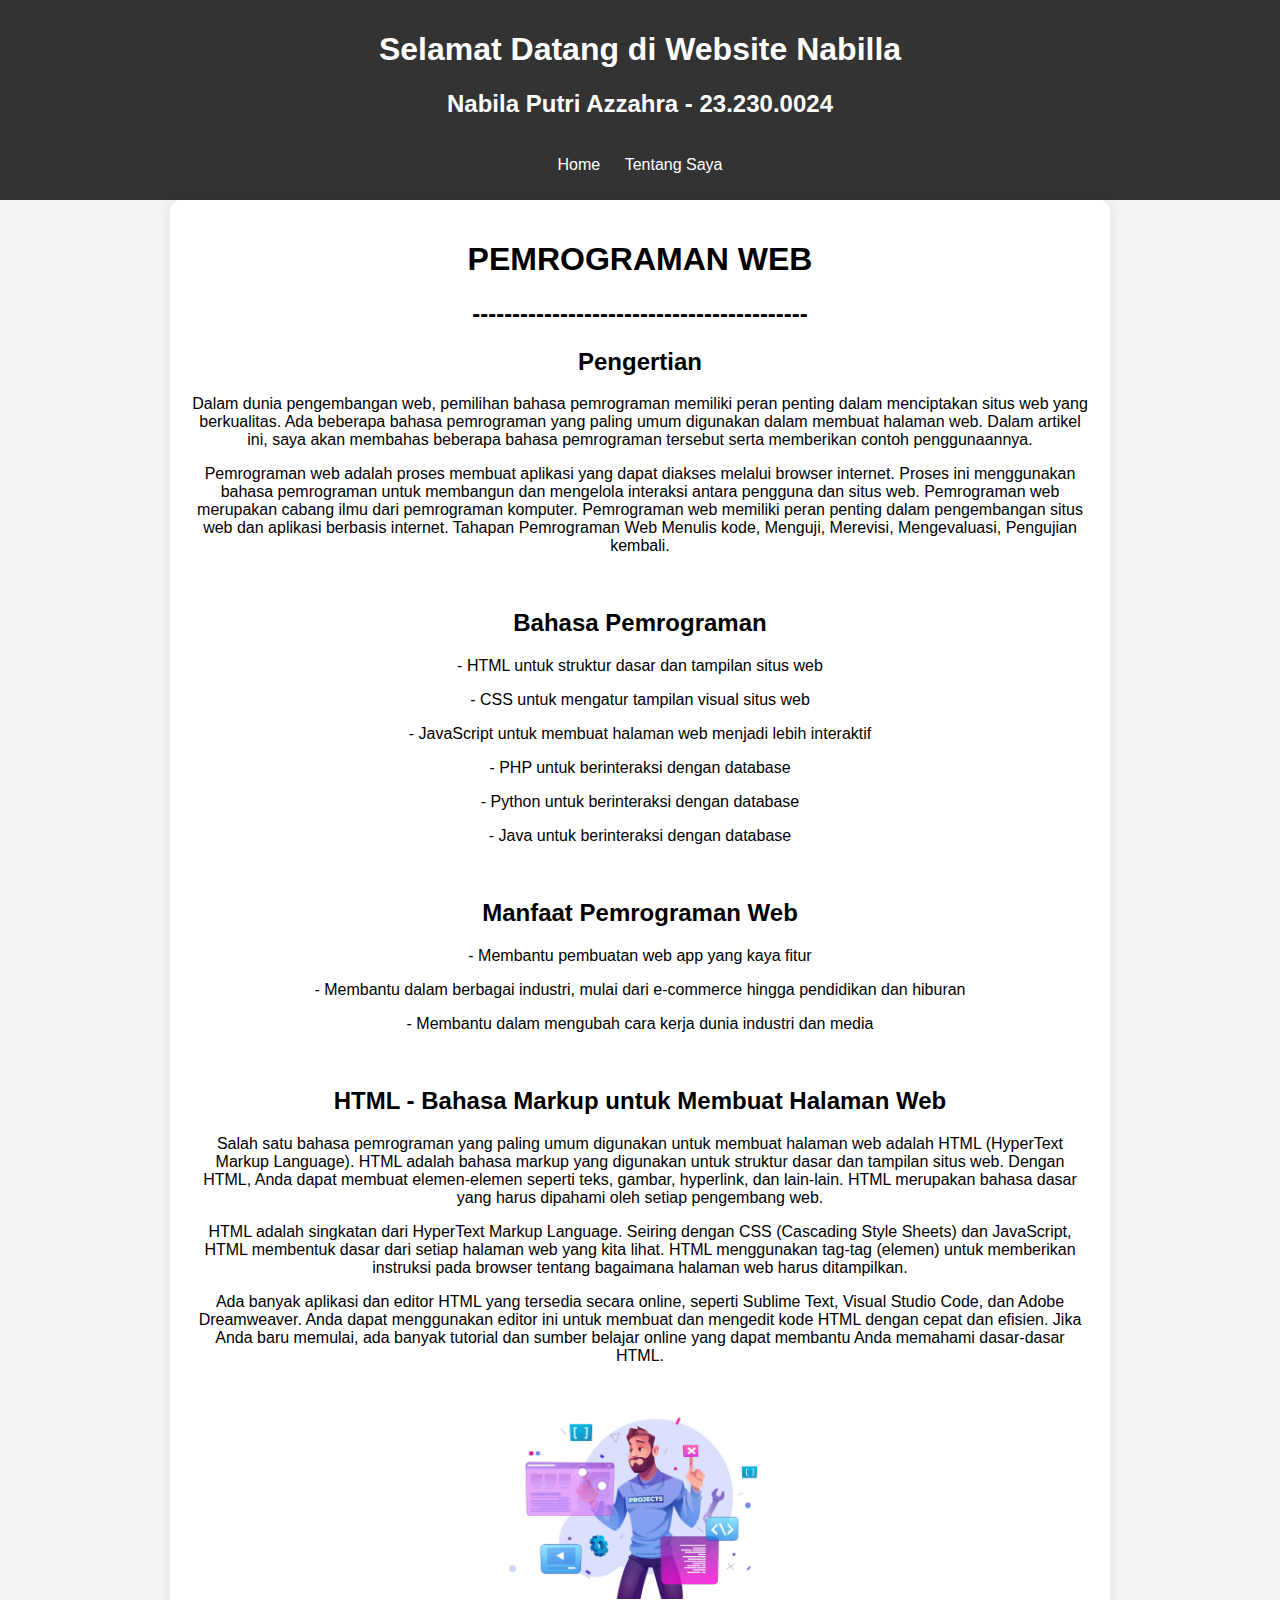
<file: index.html>
<!DOCTYPE html>
<html lang="id">
<head>
    <meta charset="UTF-8">
    <meta name="viewport" content="width=device-width, initial-scale=1.0">
    <title>Nabila Putri Azzahra</title>
    <link rel="stylesheet" href="style.css">
</head>
<body>

    <!-- ini di css nya bagian (header) -->
    <header> 
        <h1>Selamat Datang di Website Nabilla</h1>
        <h2>Nabila Putri Azzahra - 23.230.0024 </h2>
        <nav> <!-- bagian (nav ul) -->
            <ul>
                <br>
                <li><a href="index.html">Home</a></li>
                <li><a href="about.html">Tentang Saya</a></li>
            </ul>
        </nav>
    </header>


    <!-- bagian (main) -->
    <main>
        <h1>PEMROGRAMAN WEB</h1>
        <section>
            <h2>------------------------------------------</h2>
            <article>
                <h2>Pengertian</h2>
                <p>Dalam dunia pengembangan web, pemilihan bahasa pemrograman memiliki peran penting dalam menciptakan situs web yang berkualitas. Ada beberapa bahasa pemrograman yang paling umum digunakan dalam membuat halaman web. Dalam artikel ini, saya akan membahas beberapa bahasa pemrograman tersebut serta memberikan contoh penggunaannya.</p>
                <p>Pemrograman web adalah proses membuat aplikasi yang dapat diakses melalui browser internet.
                    Proses ini menggunakan bahasa pemrograman untuk membangun dan mengelola interaksi antara pengguna dan situs web. 
                    Pemrograman web merupakan cabang ilmu dari pemrograman komputer.
                    Pemrograman web memiliki peran penting dalam pengembangan situs web dan aplikasi berbasis internet. 
                    Tahapan Pemrograman Web Menulis kode, Menguji, Merevisi, Mengevaluasi, Pengujian kembali. </p>
            </article>
            <br>
            <article>
                <h2>Bahasa Pemrograman</h2>
                <p>- HTML untuk struktur dasar dan tampilan situs web</p>
                <p>- CSS untuk mengatur tampilan visual situs web</p>
                <p>- JavaScript untuk membuat halaman web menjadi lebih interaktif</p>
                <p>- PHP untuk berinteraksi dengan database</p>
                <p>- Python untuk berinteraksi dengan database</p>
                <p>- Java untuk berinteraksi dengan database</p>
            </article>
            <br>
            <article>
                <h2>Manfaat Pemrograman Web</h2>
                <p>- Membantu pembuatan web app yang kaya fitur</p>
                <p>- Membantu dalam berbagai industri, mulai dari e-commerce hingga pendidikan dan hiburan</p>
                <p>- Membantu dalam mengubah cara kerja dunia industri dan media</p>
            </article>
            <br>
            <article>
                <h2>HTML - Bahasa Markup untuk Membuat Halaman Web</h2>
                <p>Salah satu bahasa pemrograman yang paling umum digunakan untuk membuat halaman web adalah HTML (HyperText Markup Language). HTML adalah bahasa markup yang digunakan untuk struktur dasar dan tampilan situs web. Dengan HTML, Anda dapat membuat elemen-elemen seperti teks, gambar, hyperlink, dan lain-lain. HTML merupakan bahasa dasar yang harus dipahami oleh setiap pengembang web.</p>
                <p>HTML adalah singkatan dari HyperText Markup Language. Seiring dengan CSS (Cascading Style Sheets) dan JavaScript, HTML membentuk dasar dari setiap halaman web yang kita lihat. HTML menggunakan tag-tag (elemen) untuk memberikan instruksi pada browser tentang bagaimana halaman web harus ditampilkan.</p>
                <p>Ada banyak aplikasi dan editor HTML yang tersedia secara online, seperti Sublime Text, Visual Studio Code, dan Adobe Dreamweaver. Anda dapat menggunakan editor ini untuk membuat dan mengedit kode HTML dengan cepat dan efisien. Jika Anda baru memulai, ada banyak tutorial dan sumber belajar online yang dapat membantu Anda memahami dasar-dasar HTML.</p>
            </article>
        </section>

        <!-- bagian gambar -->
        <section>
            <br>
            <img src="gambar.jpg" alt="Gambar 1" width="300">
        </section>
    </main>
</body>
</html>
</file>
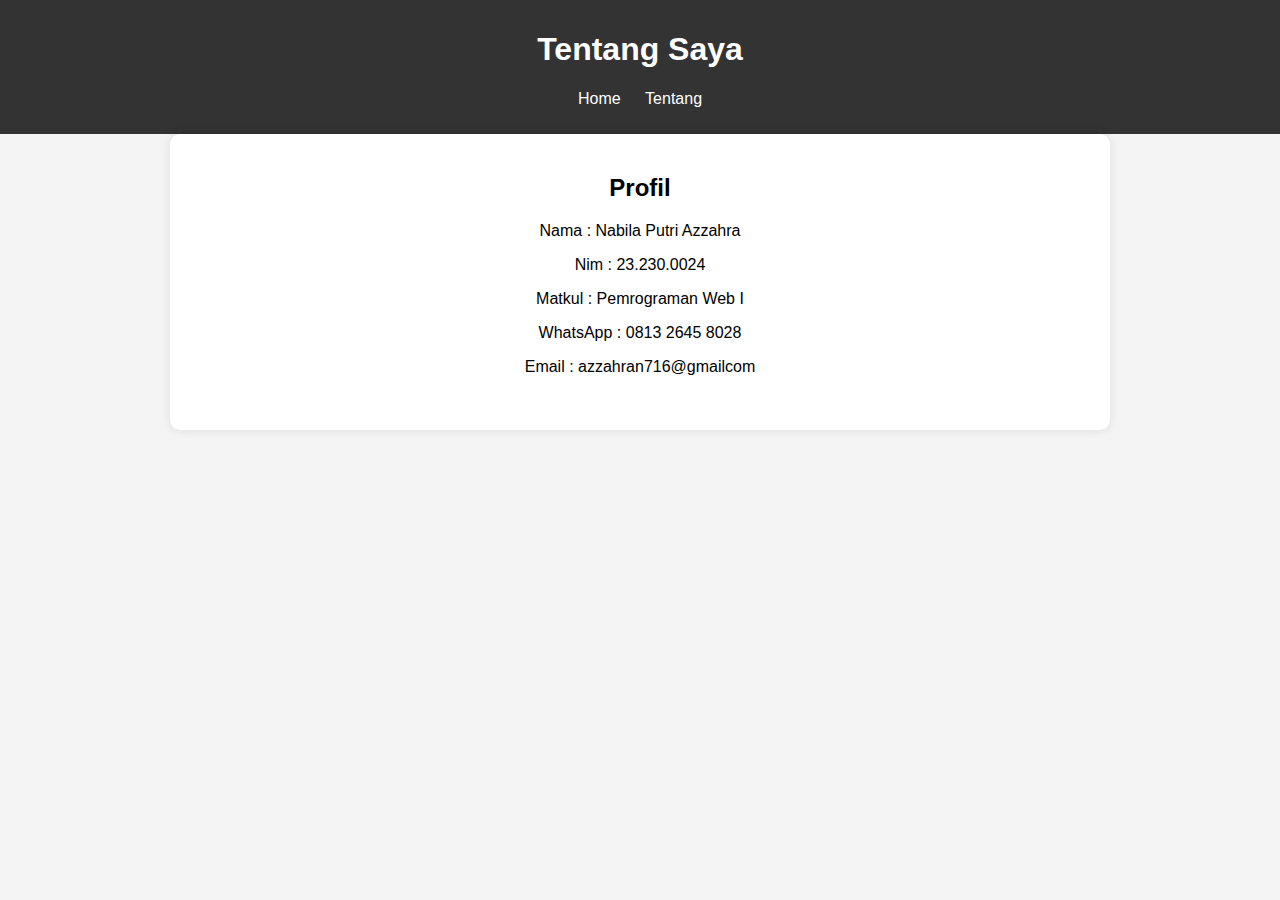
<file: about.html>
<!DOCTYPE html>
<html lang="id">
<head>
    <meta charset="UTF-8">
    <meta name="viewport" content="width=device-width, initial-scale=1.0">
    <title>Nabila Putri Azzahra</title>
    <link rel="stylesheet" href="style.css">
</head>
<body>
    <header>
        <h1>Tentang Saya</h1>
        <nav>
            <ul>
                <li><a href="index.html">Home</a></li>
                <li><a href="about.html">Tentang</a></li>
            </ul>
        </nav>
    </header>
    <main>
        <h2>Profil</h2>
        <p>Nama : Nabila Putri Azzahra</p>
        <p>Nim : 23.230.0024</p>
        <p>Matkul : Pemrograman Web I</p>
        <p>WhatsApp : 0813 2645 8028</p>
        <p>Email : azzahran716@gmailcom</p>
        <br>
    </main>
</body>
</html>
</file>
<file: style.css>
/* Untuk semua halaman */
body {
    font-family: Arial, sans-serif;
    text-align: center;
    background-color: #f4f4f4;
    margin: 0;
    padding: 0;
}


/* bagian header */
header {
    background-color: #333;
    color: white;
    padding: 10px;
}


/* bagian nav ul  */
nav ul {
    list-style: none;
    padding: 0;
}
nav ul li {
    display: inline;
    margin: 0 10px;
}
nav ul li a {
    color: white;
    text-decoration: none;
}


/* bagian main */
main {
    max-width: 900px;
    margin: auto;
    background: white;
    padding: 20px;
    border-radius: 10px;
    box-shadow: 0 0 10px rgba(0, 0, 0, 0.1);
}


/* bagian text dan judul */
h1, h2, p {
    text-align: center;
}
</file>
